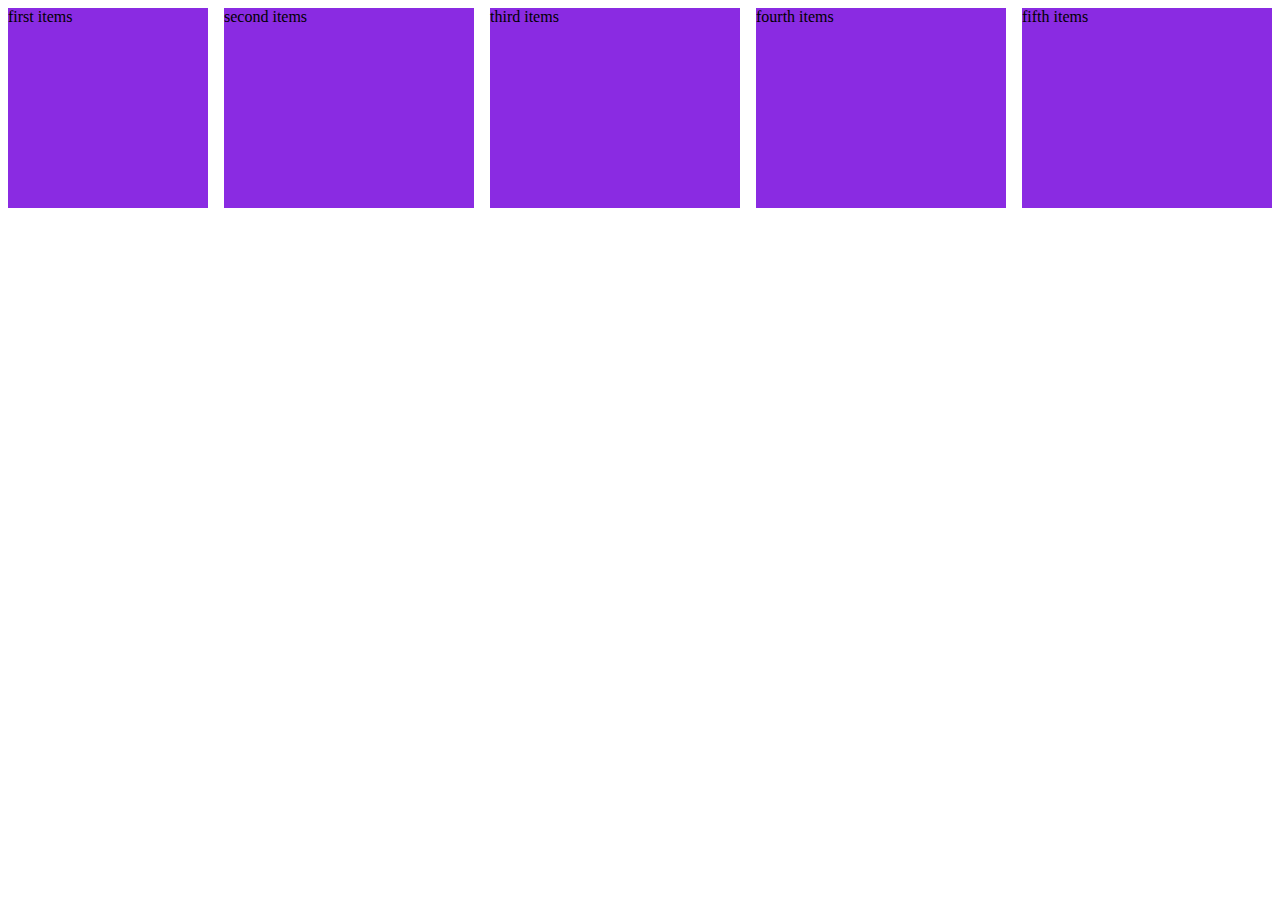
<file: fraction/index.html>
<!DOCTYPE html>
<html lang="en">
<head>
    <meta charset="UTF-8">
    <meta http-equiv="X-UA-Compatible" content="IE=edge">
    <meta name="viewport" content="width=device-width, initial-scale=1.0">
    <title>Fraction</title>
    <link rel="stylesheet" href="style.css">
</head>
<body>
    <div class="container">
        <div class="item">first items</div>
        <div class="item">second items</div>
        <div class="item">third items</div>
        <div class="item">fourth items</div>
        <div class="item">fifth items</div>
    </div>
</body>
</html>
</file>
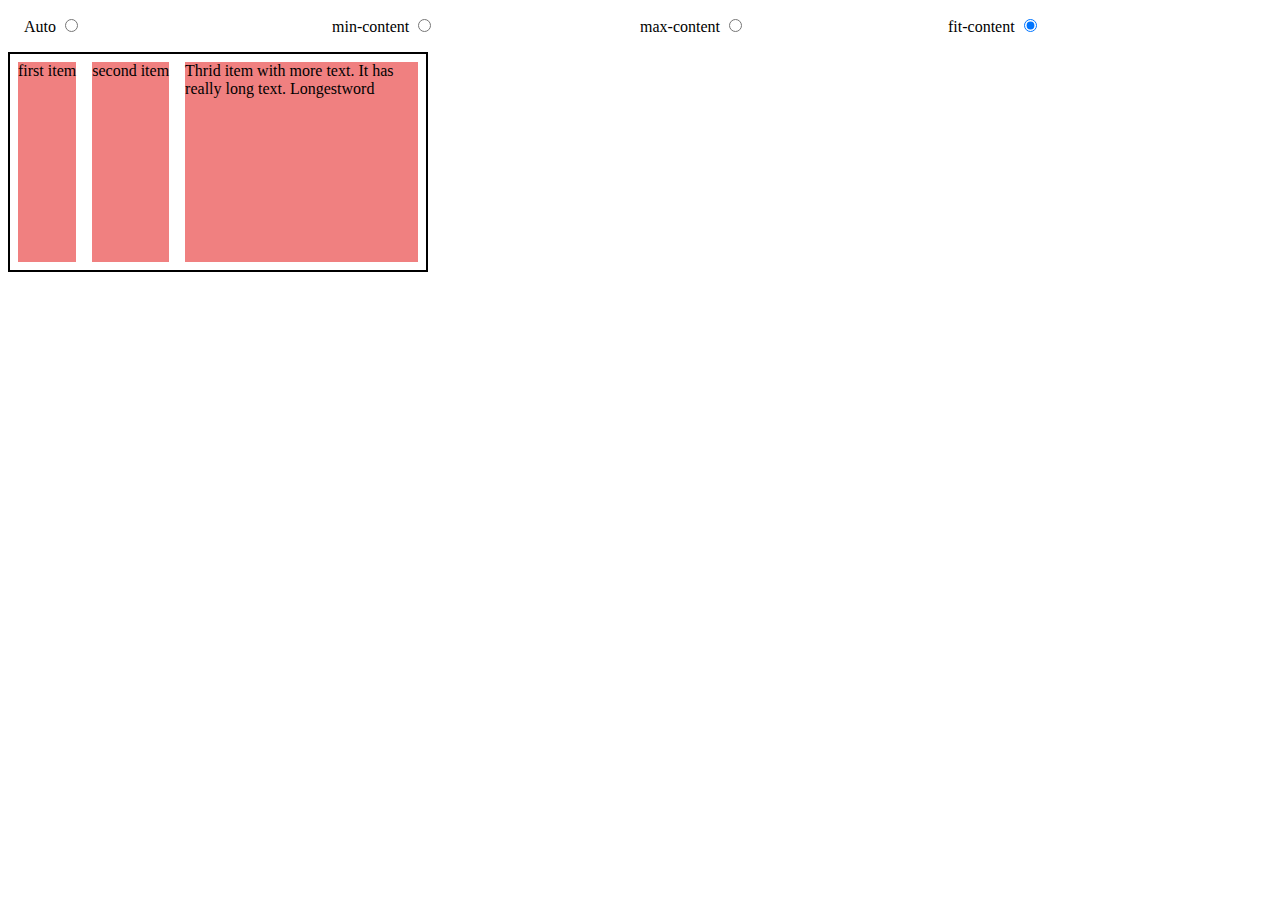
<file: Intrinsic_values/index.html>
<!DOCTYPE html>
<html lang="en">
<head>
    <meta charset="UTF-8">
    <meta http-equiv="X-UA-Compatible" content="IE=edge">
    <meta name="viewport" content="width=device-width, initial-scale=1.0">
    <title>Intrinsic_values</title>
    <link rel="stylesheet" href="style.css">
</head>
<body>
    <section class="option-container">
        <section>
            <label for="auto">Auto</label>
            <input type="radio" name="track-width" id="auto" value="auto" checked/>
        </section>
        <section>
            <label for="min-content">min-content</label>
            <input type="radio" name="track-width" id="min-content" value="min-content" checked/>
        </section>
        <section>
            <label for="max-content">max-content</label>
            <input type="radio" name="track-width" id="max-content" value="max-content" checked/>
        </section>
        <section>
            <label for="fit-content">fit-content</label>
            <input type="radio" name="track-width" id="fit-content" value="fit-content" checked/>
        </section>
    </section>
    <div class="container">
        <div class="item">first item</div>
        <div class="item">second item</div>
        <div class="item">Thrid item with more text. It has really long text. Longestword</div>
    </div>
    <script src="main.js"></script>
</body>
</html>
</file>
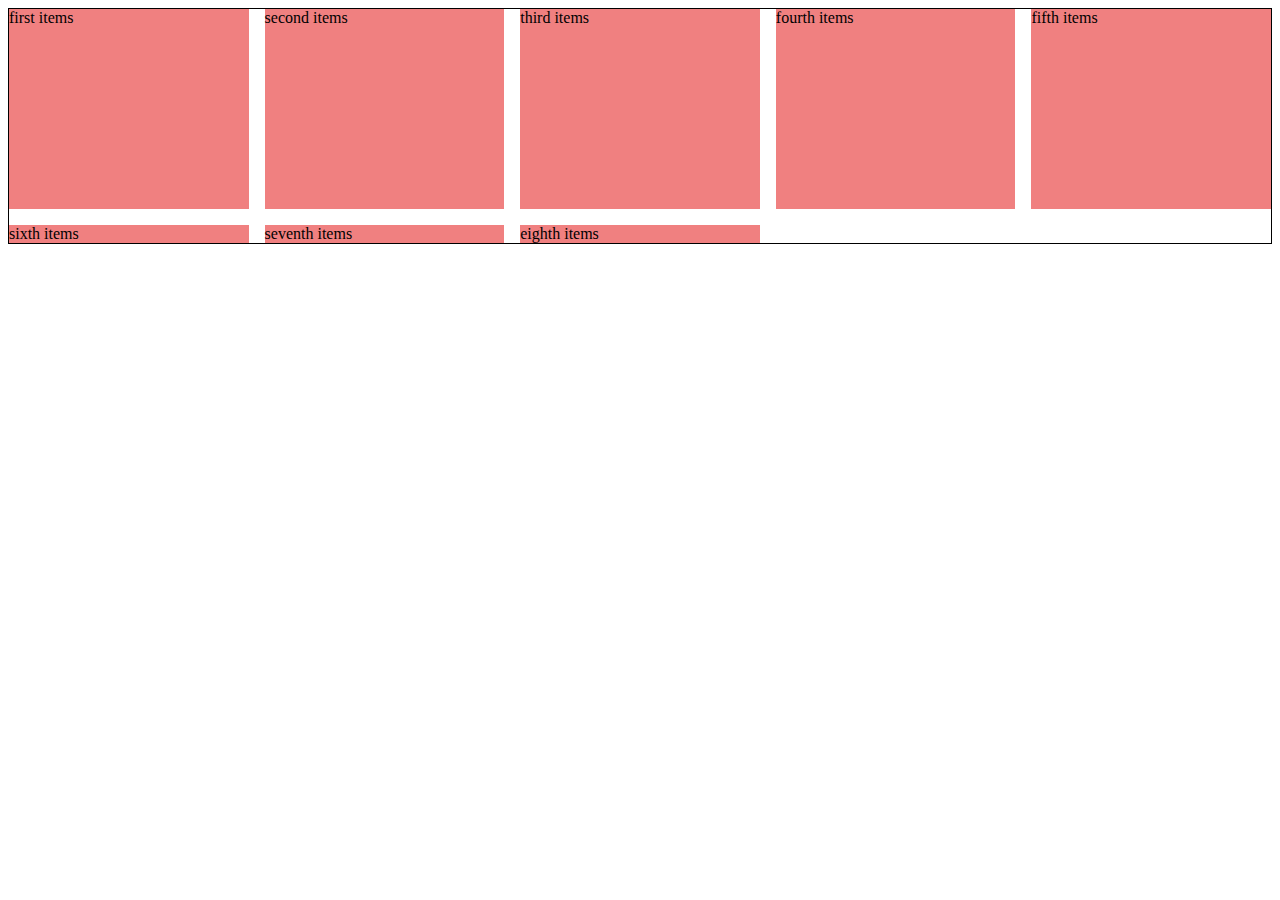
<file: minmax/index.html>
<!DOCTYPE html>
<html lang="en">
<head>
    <meta charset="UTF-8">
    <meta http-equiv="X-UA-Compatible" content="IE=edge">
    <meta name="viewport" content="width=device-width, initial-scale=1.0">
    <title>minmax</title>
    <link rel="stylesheet" href="style.css">
</head>
<body>
    <div class="container">
        <div class="item">first items</div>
        <div class="item">second items</div>
        <div class="item">third items</div>
        <div class="item">fourth items</div>
        <div class="item">fifth items</div>
        <div class="item">sixth items</div>
        <div class="item">seventh items</div>
        <div class="item">eighth items</div>
    </div>
</body>
</html>
</file>
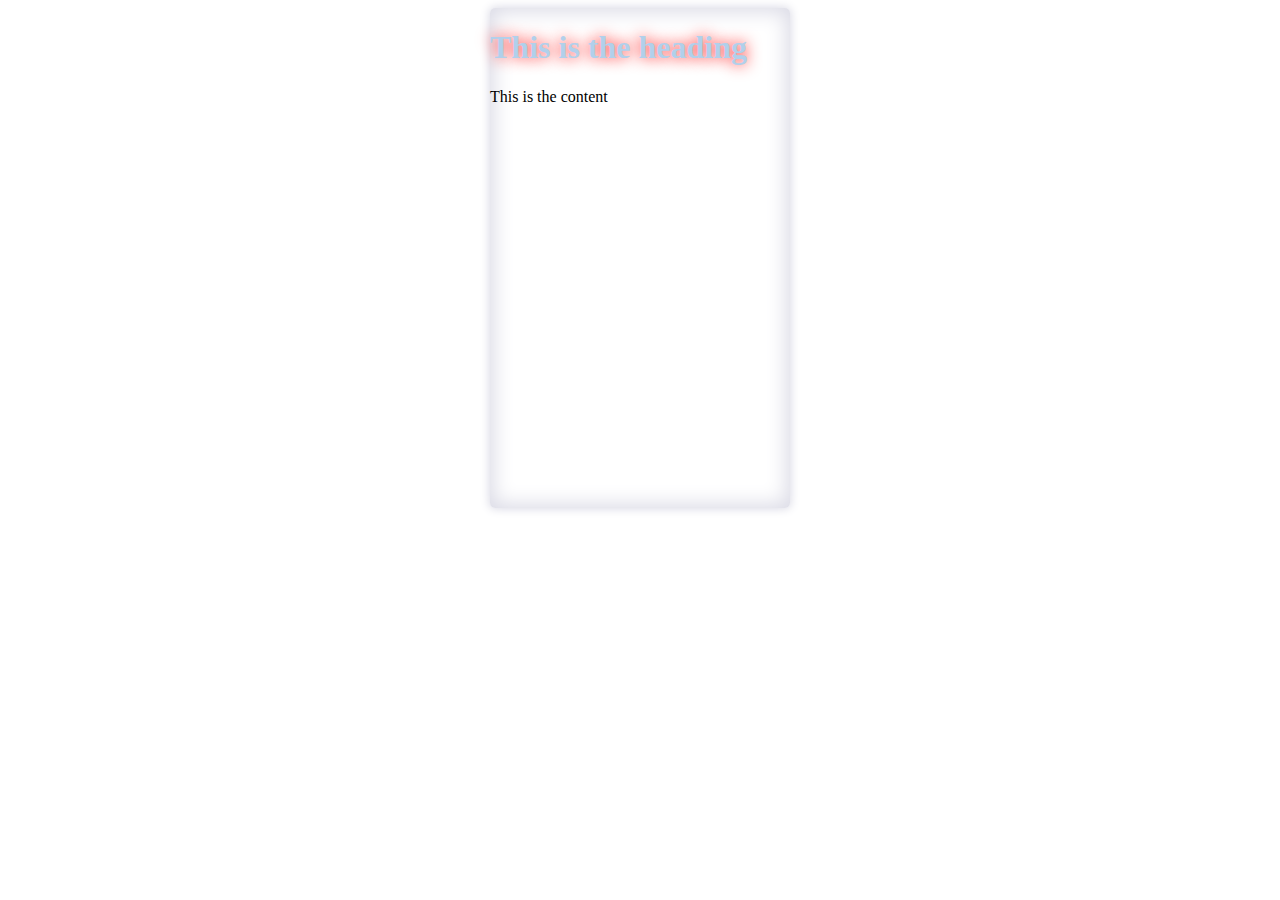
<file: Shadows/index.html>
<!DOCTYPE html>
<html lang="en">
<head>
    <meta charset="UTF-8">
    <meta http-equiv="X-UA-Compatible" content="IE=edge">
    <meta name="viewport" content="width=device-width, initial-scale=1.0">
    <title>Shadows</title>
    <link rel="stylesheet" href="style.css">
</head>
<body>
    <section class="cards">
        <section class="card">
            <header>
                <h1>This is the heading</h1>
            </header>
            <section>This is the content</section>
        </section>
    </section>
</body>
</html>
</file>
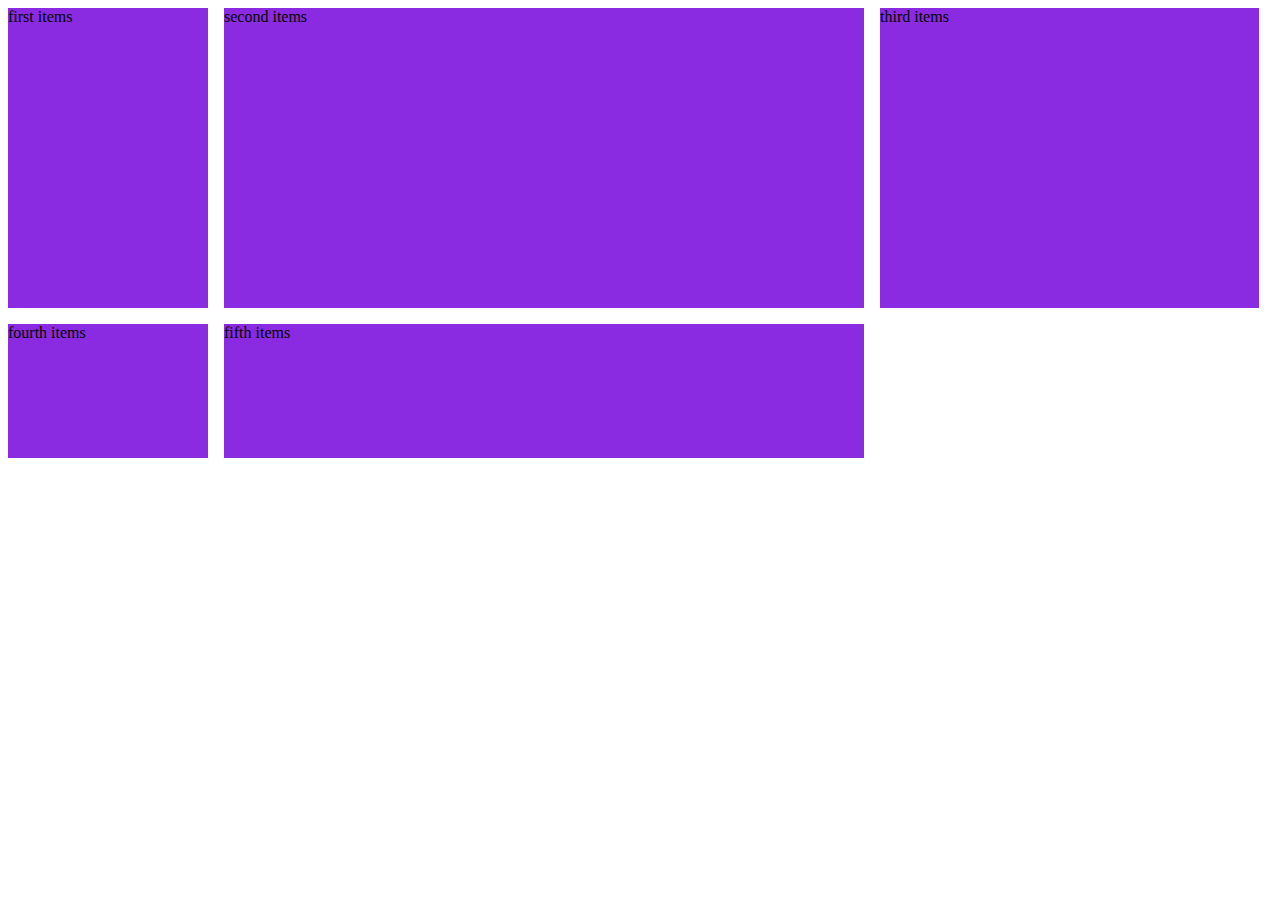
<file: simple grid/index.html>
<!DOCTYPE html>
<html lang="en">
<head>
    <meta charset="UTF-8">
    <meta http-equiv="X-UA-Compatible" content="IE=edge">
    <meta name="viewport" content="width=device-width, initial-scale=1.0">
    <title>Intro to css grid</title>
    <link rel="stylesheet" href="style.css">
</head>
<body>
    <div class="container">
        <div class="item">first items</div>
        <div class="item">second items</div>
        <div class="item">third items</div>
        <div class="item">fourth items</div>
        <div class="item">fifth items</div>
    </div>
</body>
</html>
</file>
<file: fraction/style.css>
.container{
    display:grid;
    /* grid-template-columns:1fr 1fr 1fr; */
    /* grid-template-columns:repeat(3, 1fr); */
    grid-template-columns: 200px repeat(2, 1fr 1fr) ;
    grid-template-rows: 200px 40%;
    gap:16px;
    
}
.item{
    background-color: blueviolet;
}
</file>
<file: Intrinsic_values/style.css>
.container{
    --col-track-size:auto;
    display: grid;
    grid-template-columns: var(--col-track-size) var(--col-track-size) var(--col-track-size);
    grid-template-rows: 200px;
    gap:16px;
    width:400px;
    border:2px solid;
    padding:8px;
}
.container > div{
    background-color: lightcoral;
}
.option-container{
    display: grid;
    grid-template-columns: 1fr 1fr 1fr 1fr;
    margin: 16px;
}
</file>
<file: minmax/style.css>
.container{
    display:grid;
    /* grid-template-columns: 200px 200px 200px; */
    /* grid-template-columns:repeat(3,minmax(200px, 1fr) ) ; */
    /* grid-template-columns:repeat(3,minmax(auto, auto) ) ; */
    /* grid-template-columns:repeat(auto-fill, 1fr) ; */
    grid-template-columns:repeat(auto-fill,minmax(200px, 1fr) ) ;

    /* grid-template-columns:repeat(auto-fit,minmax(200px, 1fr) ) ; */
    grid-template-rows: 200px auto;
    /* grid-auto-flow: column; */
    gap:16px;
    /* width:1280px; */
    border:1px solid;
    /* writing-mode: vertical-lr; */
}
.container>div{
    background-color: lightcoral;
}
/* .container{ */
    /* height: 100vh; */
    /* place-content: end end; */
/* } */
</file>
<file: Shadows/style.css>
.card{
    width:300px;
    height:500px;
    /* border: 1px solid; */
    border-radius: 5px;
    background-color: #fff;
    /* box-shadow: outset 5px 5px 20px 6px hsl(240, 34%, 70%); */
    box-shadow: inset 0px 0px  20px 4px hsl(240, 19%, 88%),0px 0px  10px 1px hsl(240, 19%, 88%);
}

.cards{
    display: flex;
    place-content: center;
    
}
.card h1{
    color: rgb(177, 208, 235);
    text-shadow: 0px 0px 15px rgba(255, 0, 0, 0.926);
}
</file>
<file: simple grid/style.css>
.container{
    display:grid;
    grid-template-columns:200px 40rem 30%;
    grid-template-rows: 300px 40%;
    gap:16px;
    
}
.item{
    background-color: blueviolet;
}
</file>
